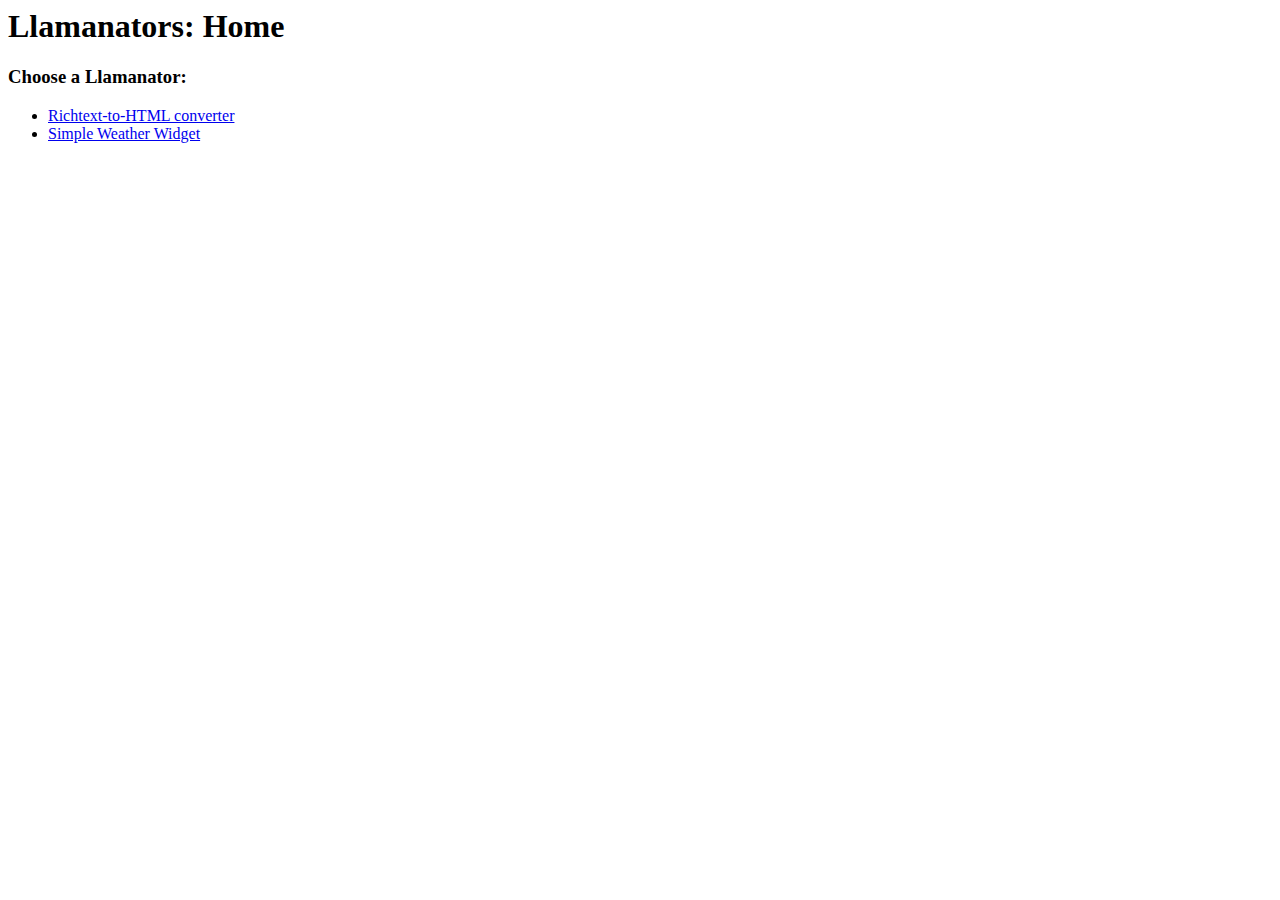
<file: index.html>
<html>
	<head>
		<title>Llamanators</title>
	</head>
	<body>
		<h1>Llamanators: Home</h1>
		<h3>Choose a Llamanator:</h3>
		<div id="menu">
			<ul>
				<li><a href="./rt-html-converter/rt-html-converter.html">Richtext-to-HTML converter</a></li>
				<li><a href="./simple-weather/index.html">Simple Weather Widget</a></li>
			</ul>
		</div>
	</body>
</html>
</file>
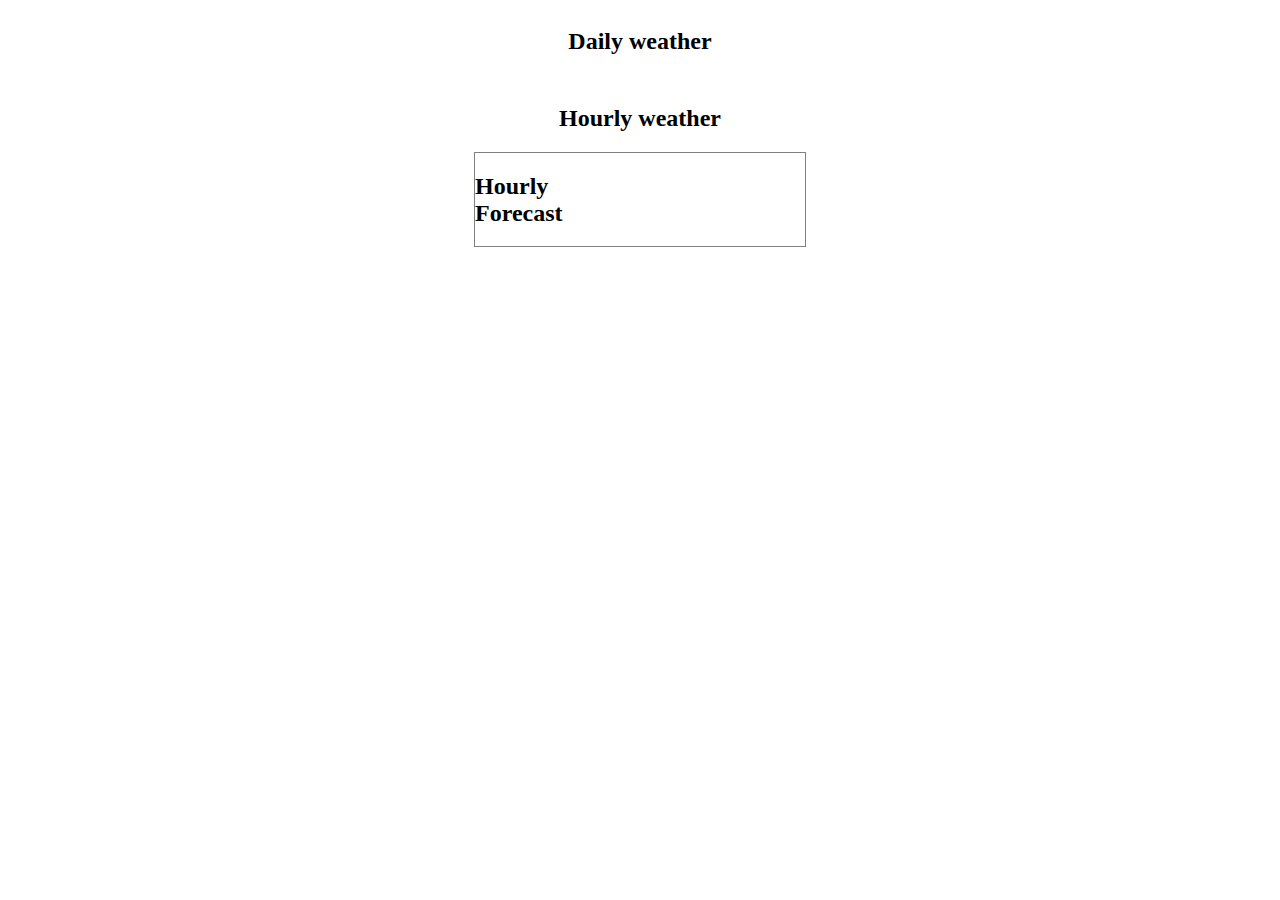
<file: weather-widget/index.html>
<html>
    <head>
        <style>
            body {
                align-items: center;
                display: flex;
                flex-flow: column;
            }
            #daily-info {
                display: grid;
                column-count: 2;
                column-gap: 10px;
                grid-template-columns: repeat(2, 200px);
                padding: 5px;
                row-gap: 10px;
            }
            #daily-info > div {
                border: 1px solid black;
                text-align: center;
            }
            #daily-info *
            {
                margin: 0px;
                padding: 0px;
            }
            .h3 {
                font-size: 1.2em;
                font-weight: bold;
            }
            #hourly-info {
                border: 1px solid grey;
                column-count: 3;
                column-gap: 5px;
                grid-template-columns: 10em 5em 5em;
                display: grid;
            }
            #hourly-info > div {
                text-align: center;
            }
            .odd {
                background-color: #dddddd;
            }
        </style>
        <script>
            class forecast
            {
                baseUrl; cwa; gridX; gridY; latitude; longitude;
                constructor (lat = 33.90597058201411, long = -118.01659580883346)
                {
                    this.latitude = lat;
                    this.longitude = long;
                    this.baseUrl = "https://api.weather.gov";

                    this.requestGridInfo ();
                }

                /** API Get code
                    let apiUrl = `${this.baseUrl}/_the_rest_of_the_api_url`;
                    fetch(apiUrl)
                    .then(response =>
                    {
                        if (!response.ok)
                        {
                            throw new Error('Network response was not ok');
                        }
                        return response.json();
                    })
                    .then(data =>
                    {
                        call_some_handler_function (data);
                    })
                    .catch (error => {
                        console.error('Error:', error);
                    });
                */

                catchDailyForecast (data)
                {
                    for (let i = 0; i < 4; i++)
                    {
                        let fcData = data.properties.periods[i];
                        let divHtml = `<div class="day-info">
    <h3>${fcData.name}</h3>
    <div>${fcData.temperature} ${fcData.temperatureUnit}</div>
    <div>${fcData.windSpeed} ${fcData.windDirection}</div>
</div>`;
                        document.getElementById ("daily-info").innerHTML += divHtml;
                    }
                }

                catchHourlyForecast (data)
                {
                    let container = document.getElementById("hourly-info")
                    container.innerHTML = `<div class="h3">Time</div><div class="h3">Temp</div><div class="h3">Wind</div>`;
                    
                    for (let i = 0; i < 10; i++)
                    {
                        let fcData = data.properties.periods[i];

                        let time = `<div class="${i%2==0 ? 'even' : 'odd'}">${fcData.startTime.match(/T([0-9\:]{5})/)[1]} - ${fcData.endTime.match(/T([0-9\:]{5})/)[1]}</div>`;
                        let temp = `<div class="${i%2==0 ? 'even' : 'odd'}">${fcData.temperature}</div>`;
                        let wind = `<div class="${i%2==0 ? 'even' : 'odd'}">${fcData.windSpeed} ${fcData.windDirection}</div>`;

                        container.innerHTML += time + temp + wind;                        
                    }
                }

                catchGridInfo (data)
                {
                    this.cwa = data.properties.cwa;
                    this.gridX = data.properties.gridX;
                    this.gridY = data.properties.gridY;
                    console.log (`Grid info set:\n\tcwa: ${this.cwa}gridX: ${this.gridX}\t\n\n\tgridY: ${this.gridY}`);
                    this.requestDailyForecast ();
                    this.requestHourlyForecast ();
                }

                requestDailyForecast ()
                {
                    let apiUrl = `${this.baseUrl}/gridpoints/${this.cwa}/${this.gridX},${this.gridY}/forecast`;
                    fetch(apiUrl)
                    .then(response =>
                    {
                        if (!response.ok)
                        {
                            throw new Error('Network response was not ok');
                        }
                        return response.json();
                    })
                    .then(data =>
                    {
                        this.catchDailyForecast (data);
                    })
                    .catch (error => {
                        console.error('Error:', error);
                    });
                   
                }

                requestHourlyForecast ()
                {
                    let apiUrl = `${this.baseUrl}/gridpoints/${this.cwa}/${this.gridX},${this.gridY}/forecast/hourly`;
                    fetch(apiUrl)
                    .then(response =>
                    {
                        if (!response.ok)
                        {
                            throw new Error('Network response was not ok');
                        }
                        return response.json();
                    })
                    .then(data =>
                    {
                        this.catchHourlyForecast (data);
                    })
                    .catch (error => {
                        console.error('Error:', error);
                    });
                   
                }

                requestGridInfo ()
                {
                    let apiUrl = `${this.baseUrl}/points/${this.latitude},${this.longitude}`;

                    fetch(apiUrl).then(response =>
                    {
                        if (!response.ok)
                        {
                            throw new Error('Network response was not ok');
                        }
                        return response.json();
                    })
                    .then(data =>
                    {
                        this.catchGridInfo (data);
                    })
                    .catch (error => {
                        console.error('Error:', error);
                    });
                }
            }
            var biola = new forecast ();
        </script>
    </head>
    <body>
        <h2>Daily weather</h2>
        <div id="daily-info"></div>
        <h2>Hourly weather</h2>
        <div id="hourly-info"><h2>Hourly Forecast</h2></div>
    </body>
</html>
</file>
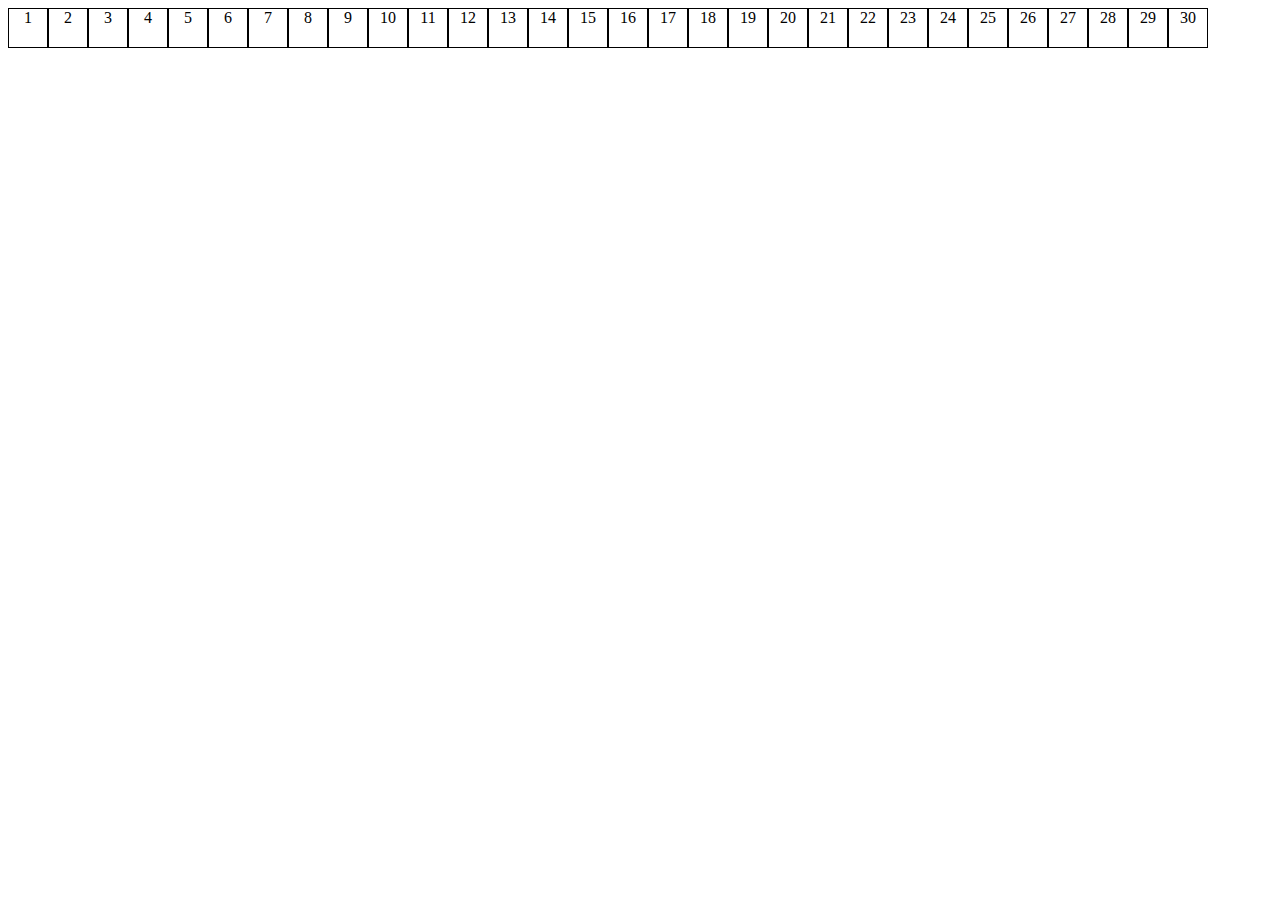
<file: screentest.html>
<head>
	<style>
		.block{
			border: 1px solid black;
			float: left;
			height: 38px;
			text-align: center;
			width: 38px;
		}
	</style>
</head>
<body>
	<div class="block">1</div>
	<div class="block">2</div>
	<div class="block">3</div>
	<div class="block">4</div>
	<div class="block">5</div>
	<div class="block">6</div>
	<div class="block">7</div>
	<div class="block">8</div>
	<div class="block">9</div>
	<div class="block">10</div>
	<div class="block">11</div>
	<div class="block">12</div>
	<div class="block">13</div>
	<div class="block">14</div>
	<div class="block">15</div>
	<div class="block">16</div>
	<div class="block">17</div>
	<div class="block">18</div>
	<div class="block">19</div>
	<div class="block">20</div>
	<div class="block">21</div>
	<div class="block">22</div>
	<div class="block">23</div>
	<div class="block">24</div>
	<div class="block">25</div>
	<div class="block">26</div>
	<div class="block">27</div>
	<div class="block">28</div>
	<div class="block">29</div>
	<div class="block">30</div>
</body>
</file>
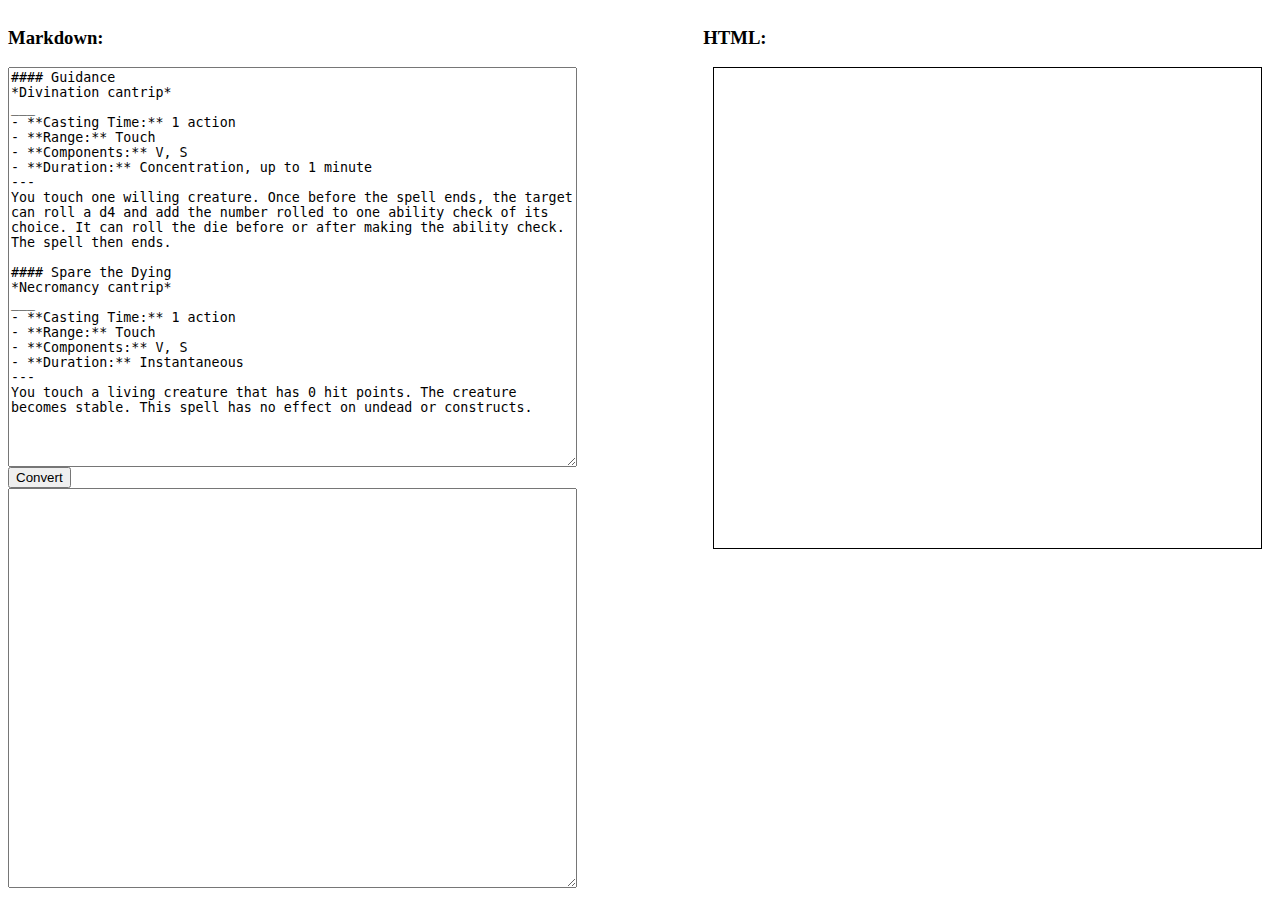
<file: markdown-to-html/markdown-to-html.html>
<html>
	<head>
		<style>
			#html-output {
				border: 1px solid black;
				margin: 10px;
				min-height: 30em;
			}
			#input {
				float: left;
				min-width: 500px;
				width: 45%;
			}
			#output {
				float: right;
				min-width: 500px;
				width: 45%
			}
			textarea {
				min-height: 30em;
				width: 100%
			}
		</style>
		<script>

			function convertMarkdownToHtml ()
			{
				var input = document.getElementById ("markdown-input").value;
				var output = input
					//	unordered lists
					.replace (/\n[-+*] ([^\n]+)/g, "\n* <li>$1</li>")
					.replace (/<\/li>\n\* <li>/g, "</li><li>")
					.replace (/\n\* (<li>[^\n]+)/g, "\n<ul>$1</ul>")
					//	ordered lists
					.replace (/\n[0-9]+\. ([^\n]+)/g, "\n# <li>$1</li>")
					.replace (/<\/li>\n# <li>/g, "</li><li>")
					.replace (/\n# (<li>[^\n]+)/g, "\n<ol>$1</ol>")
					//	horizontal rule
					.replace (/\n(---+|___+|\*\*\*+)\n/g, "<hr/>\n")
					//	headings
					.replace (/(^|\n)# (.+)\n/g, "<h1>$2</h1>")
					.replace (/(^|\n)## (.+)\n/g, "<h2>$2</h2>")
					.replace (/(^|\n)### (.+)\n/g, "<h3>$2</h3>")
					.replace (/(^|\n)#### (.+)\n/g, "<h4>$2</h4>")
					.replace (/(^|\n)##### (.+)\n/g, "<h5>$2</h5>")
					.replace (/(^|\n)###### (.+)\n/g, "<h6>$2</h6>")
					//	text formatting
					.replace (/\*\*([^*]+)\*\*/g, "<b>$1</b>")			//	bold text
					.replace (/\*([^*]+)\*/g, "<i>$1</i>")				//	italics
					//	line breaks
					.replace (/  \n/g, "<br/>")
					//	paragraph
					.replace (/\n(.+)\n/g, "<p>$1</p>\n");
				document.getElementById ("text-output").value = output;
				updateHtmlOutput ();
			}
			function updateHtmlOutput ()
			{
				var html = document.getElementById ("text-output").value;
				console.log (html);
				document.getElementById ("html-output").innerHTML = html;
			}
		</script>
	</head>
	<body>
		<div id="input">
			<h3>Markdown:</h3>
			<textarea id="markdown-input">
#### Guidance
*Divination cantrip*
___
- **Casting Time:** 1 action
- **Range:** Touch
- **Components:** V, S
- **Duration:** Concentration, up to 1 minute
---
You touch one willing creature. Once before the spell ends, the target can roll a d4 and add the number rolled to one ability check of its choice. It can roll the die before or after making the ability check. The spell then ends.

#### Spare the Dying
*Necromancy cantrip*
___
- **Casting Time:** 1 action
- **Range:** Touch
- **Components:** V, S
- **Duration:** Instantaneous
---
You touch a living creature that has 0 hit points. The creature becomes stable. This spell has no effect on undead or constructs.
			</textarea>
			<button id="convert-button" onclick="convertMarkdownToHtml()">Convert</button>
			<textarea id="text-output" oninput="updateHtmlOutput()"></textarea>
		</div>
		<div id="output">
			<h3>HTML:</h3>
			<div id="html-output"></div>
		</div>
	</body>
</html>
</file>
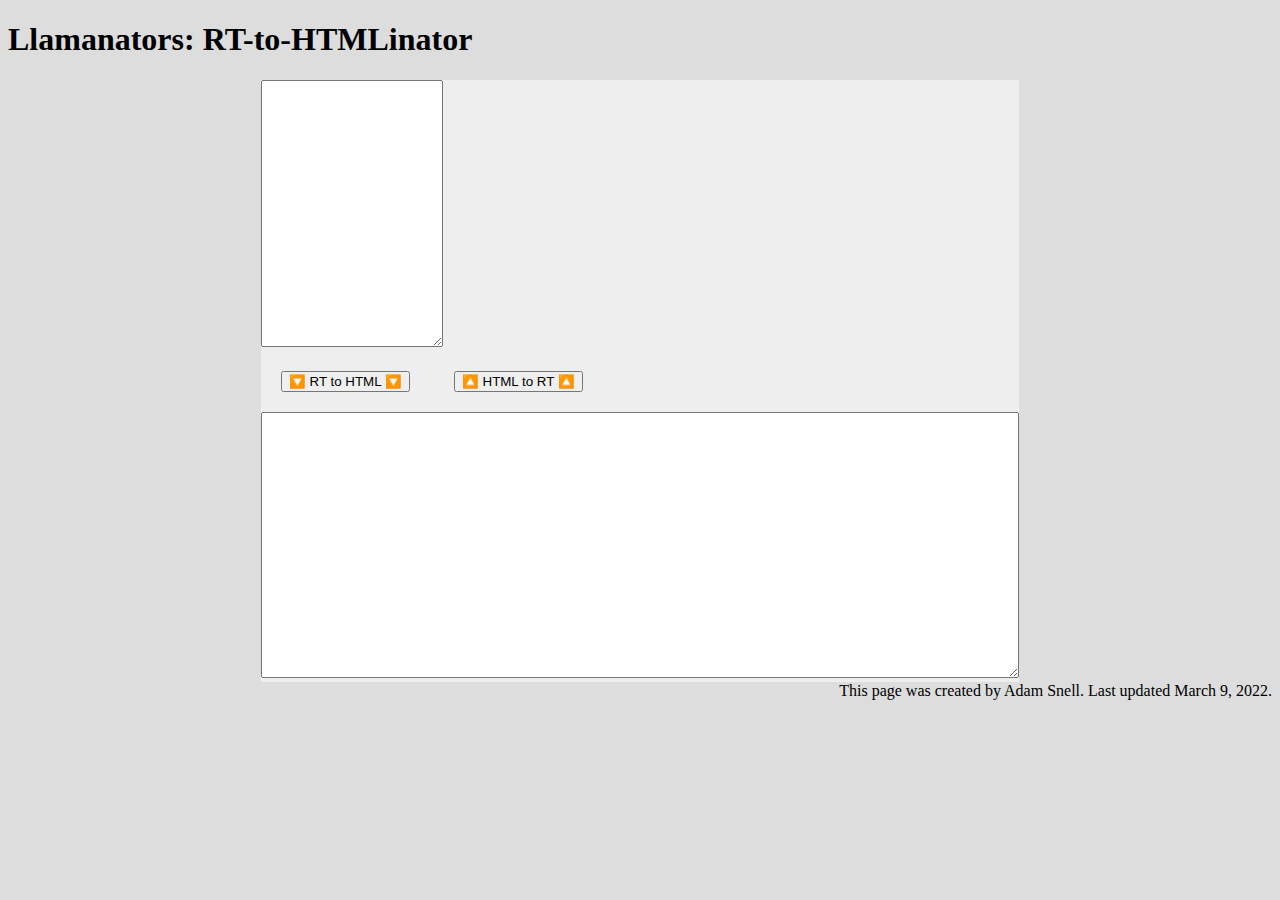
<file: rt-html-converter/rt-html-converter.html>
<!DOCTYPE html>
<html>
	<head>
		<base target="_top">
		<link rel="stylesheet" href="../base.css">
		<style>
			#fields-container				{	margin: auto;	}
			#fill-button					{	margin: auto;	}
			footer							{	clear: both; text-align: right;	}
			#left-menu						{	float: left; width: 200px;}
			#main							{	background-color: #eeeeee; margin: auto; min-width: 300px; width: 60%;	}
			#left-menu > ul					{	margin: 0px; padding: 0px; }
			#left-menu > ul > a > li		{	background-color: #440000; border: 1px solid white; color: white; list-style-type: none; padding: 5px; width: 100%;	}
			#output-area, #template-area	{	height: 20em; margin-left: 7px; margin-right: 7px; width: calc(100% - 14px);	}
			#output-container				{	margin: auto;	}
			#template-container				{	min-width: 300px; width: 100%;	}
			tr								{	clear: both;	}
		</style>
		<script src="https://cdn.tiny.cloud/1/quz6wco9xfjfddmgpwk5bjo5tcjjjsbac8w53say3v31f3jl/tinymce/5/tinymce.min.js" referrerpolicy="origin"></script>
		<script src="./rt-html-converter.js"></script>
		<title>RT-to-HTMLinator - Llamanators</title>
	</head>
	<body>
		<div id="top-menu">
			<h1>Llamanators: RT-to-HTMLinator</h1>
		</div>
		<div id="main">
			<div id="rich-text">
				<textarea id="rt-input" style="height: 20em;"></textarea>
			</div>
			<div id="buttons">
				<button style="margin: 20px;" onclick="rtToHtml ()">&#x1F53D; RT to HTML &#x1F53D;</button>
				<button style="margin: 20px;" onclick="htmlToRt ()">&#x1F53C; HTML to RT &#x1F53C;</button>
			</div>
			<div id="html">
				<textarea id="html-output" style="height: 20em; max-width: 100%; min-width: 100%; width: 100%;"></textarea>
			</div>
		</div> <!-- main div -->
		<footer>
			This page was created by Adam Snell. Last updated March 9, 2022.
		</footer>
	</body>
</html>
</file>
<file: base.css>
*	{	box-sizing: border-box;	}
body	{	background-color: #dddddd;	}
</file>
